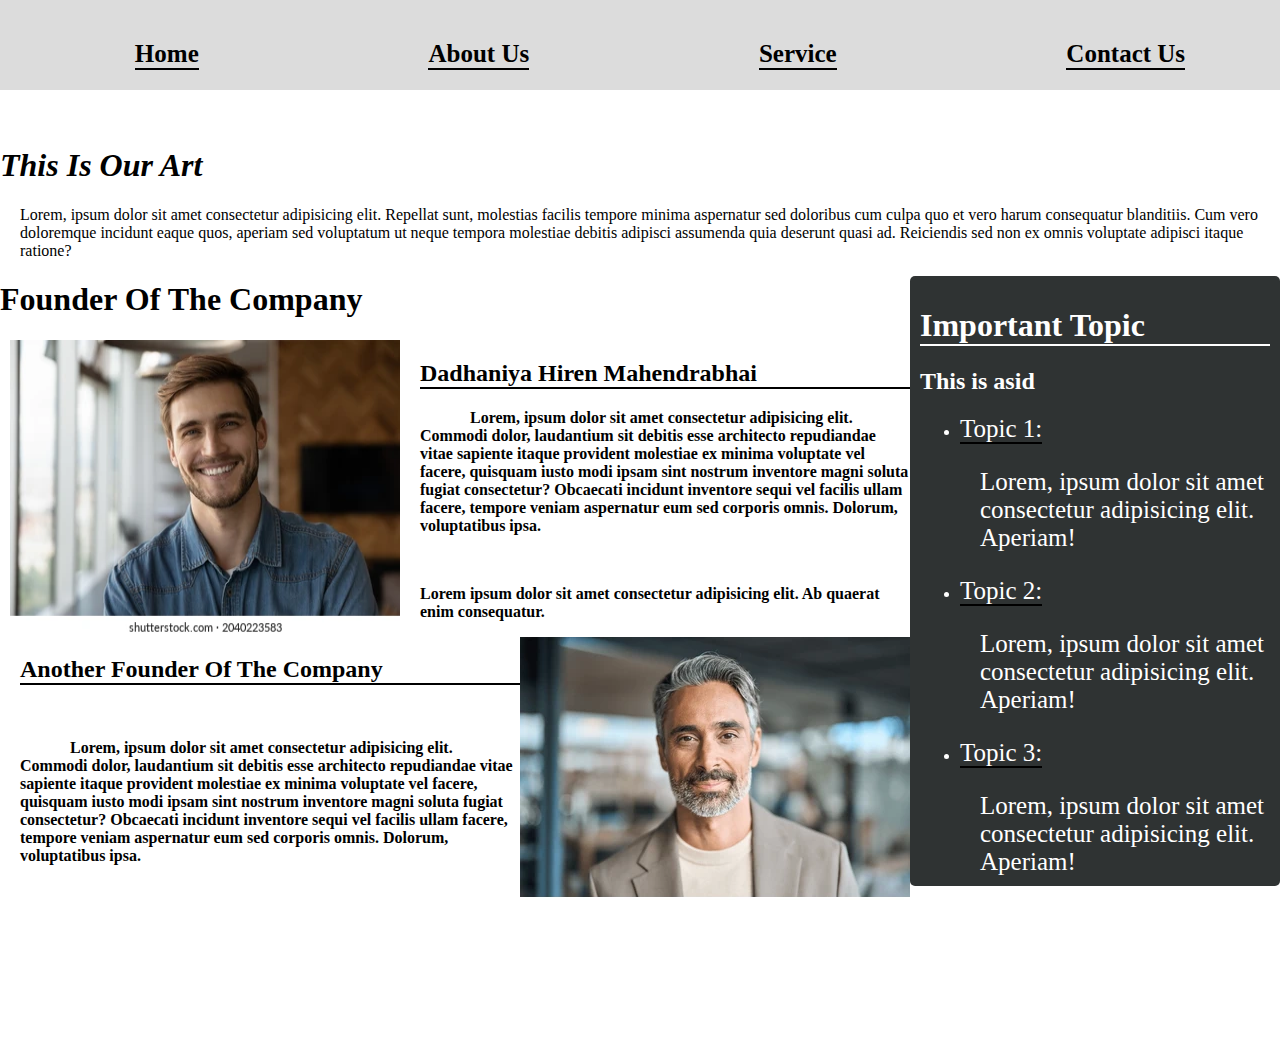
<file: about.html>
<!DOCTYPE html>
<html lang="en">
<head>
    <meta charset="UTF-8">
    <meta name="viewport" content="width=device-width, initial-scale=1.0">
    <title>Document</title>
    <link rel="stylesheet" href="style.css">
</head>
<body>
    <header>
        <nav>
            <a style="text-decoration: none; border-bottom: 2px solid black; font-size: 25px; color: black; margin-top: 20px;"
                href="index.html"><b>Home</b></a>
            <a style="text-decoration: none; border-bottom: 2px solid black; font-size: 25px; color: black; margin-top: 20px;"
                href="about.html"><b>About Us</b></a>
            <a style="text-decoration: none; border-bottom: 2px solid black; font-size: 25px; color: black;margin-top: 20px;"
                href="service.html"><b>Service</b></a>
            <a style="text-decoration: none; border-bottom: 2px solid black; font-size: 25px; color: black;margin-top: 20px;"
                href="contactus.html"><b>Contact Us</b></a> 
        </nav>
    </header>
<br><br>
<div class="bodys">
<article>
    <main>
        <h1><strong><em>This Is Our Art</em></strong></h1>
        <p>Lorem, ipsum dolor sit amet consectetur adipisicing elit. Repellat sunt, molestias facilis tempore
            minima aspernatur sed doloribus cum culpa quo et vero harum consequatur blanditiis. Cum vero
            doloremque incidunt eaque quos, aperiam sed voluptatum ut neque tempora molestiae debitis adipisci
            assumenda quia deserunt quasi ad. Reiciendis sed non ex omnis voluptate adipisci itaque ratione?</p>
    </main>
</article>
    <aside
        style="width: 350px; height: 590px; float: right; background-color: rgb(47, 51, 51); color: white; border-radius: 5px; padding: 10px;">
        <h1 style="width: 100%; border-bottom: 2px solid white  ;">Important Topic</h1>
        <h2>This is asid</h2>
        <ul>
            <li><a style="text-decoration:none; color: white;" href="1">Topic 1: <p>Lorem, ipsum dolor sit amet consectetur adipisicing elit. Aperiam!</p></a></li>    
            <li><a style="text-decoration: none; color: white;" href="2">Topic 2: <p>Lorem, ipsum dolor sit amet consectetur adipisicing elit. Aperiam!</p></a></li>
            <li><a style="text-decoration: none; color: white;" href="3">Topic 3: <p>Lorem, ipsum dolor sit amet consectetur adipisicing elit. Aperiam!</p></a></li>
        </ul>

    </aside>

    <div class="Project">
        <h1><strong> Founder Of The Company</strong></h1>
        <div style="display: flex; flex-direction: row; margin: 0px 10px;"  class="info">
        <img  src="photo.webp" alt="founder">
        <div>
            <h2 style="border-bottom: 2px solid black; margin-left: 20px;">Dadhaniya Hiren Mahendrabhai</h2>
        <p><b style="margin: 50px;">Lorem, ipsum dolor sit amet consectetur adipisicing elit. Commodi dolor, laudantium sit debitis esse architecto repudiandae vitae sapiente itaque provident molestiae ex minima voluptate vel facere, quisquam iusto modi ipsam sint nostrum inventore magni soluta fugiat consectetur? Obcaecati incidunt inventore sequi vel facilis ullam facere, tempore veniam aspernatur eum sed corporis omnis. Dolorum, voluptatibus ipsa.
        </b></p><br>
        <p><b>Lorem ipsum dolor sit amet consectetur adipisicing elit. Ab quaerat enim consequatur.</b></p>
    </div>
    </div>
    </div>

<div style="display: flex; " class="face22">
        <div class="second">
        <h2  style="border-bottom: 2px solid black; margin-left: 20px;"><strong> Another Founder Of The Company</strong></h2><br>
        <p><b style="margin: 50px;">Lorem, ipsum dolor sit amet consectetur adipisicing elit. Commodi dolor, laudantium sit debitis esse architecto repudiandae vitae sapiente itaque provident molestiae ex minima voluptate vel facere, quisquam iusto modi ipsam sint nostrum inventore magni soluta fugiat consectetur? Obcaecati incidunt inventore sequi vel facilis ullam facere, tempore veniam aspernatur eum sed corporis omnis. Dolorum, voluptatibus ipsa.
        </b></p><br>
        <p><b>Lorem ipsum dolor sit amet consectetur adipisicing elit. Ab quaerat enim consequatur.</b></p>
    </div>
        <div class="image">
            <img src="face2.webp" alt="">
        </div>
    </div>
</div>
    

    <footer style="display: flex; justify-content: center; align-items: center; font-size: 22px; width: 100%;">
        <p>&copy; 2024 My Website. All rights reserved.</p>
    </footer>
</body>
</html>
</file>
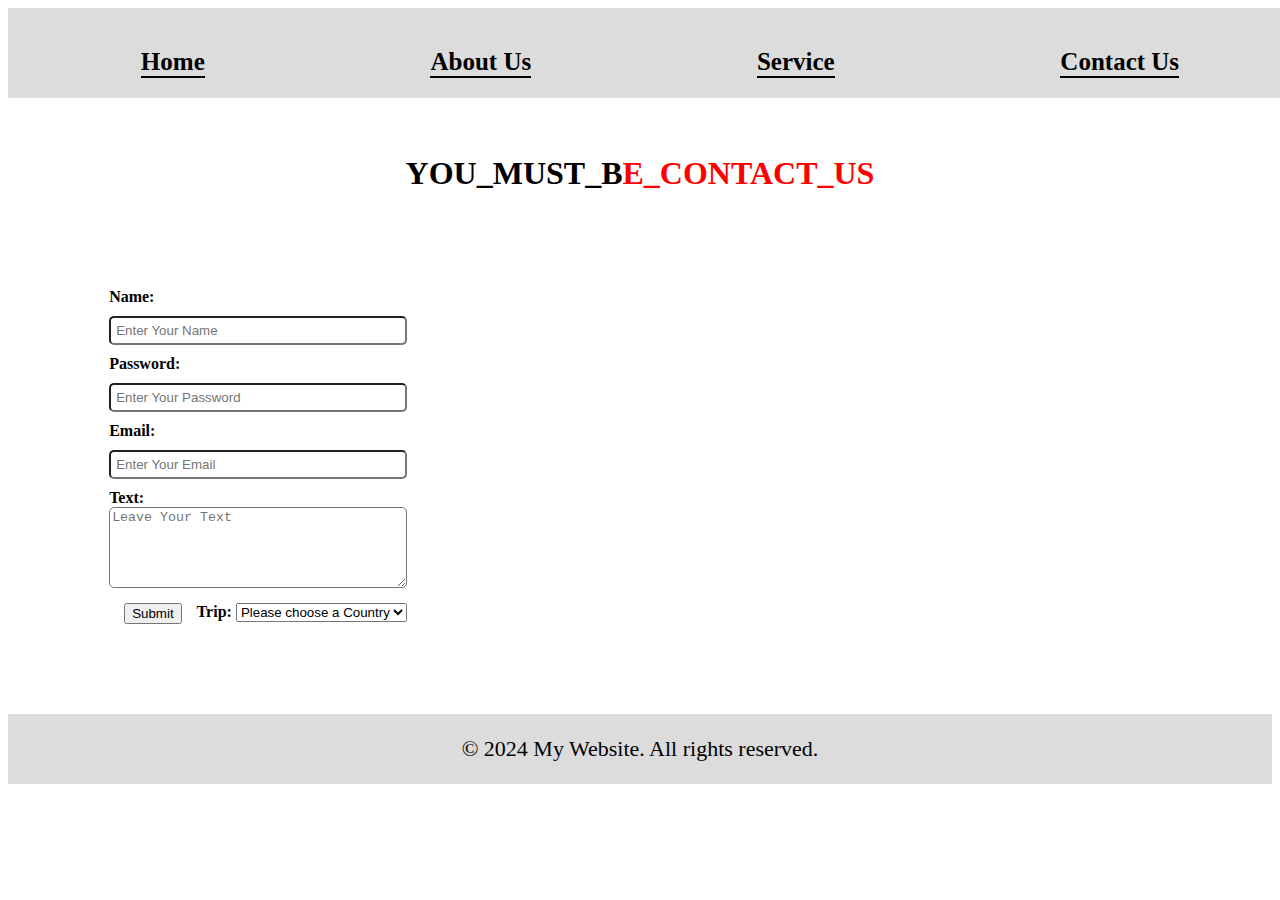
<file: contactus.html>
<!DOCTYPE html>
<html lang="en">
<head>
    <meta charset="UTF-8">
    <meta name="viewport" content="width=device-width, initial-scale=1.0">
    <title>Contact Us</title>
    <link rel="stylesheet" href="contact.css">
</head>
<body>
    <header>
        <nav>
            <a style="text-decoration: none; border-bottom: 2px solid black; font-size: 25px; color: black; margin-top: 20px;"
                href="index.html"><b>Home</b></a>
            <a style="text-decoration: none; border-bottom: 2px solid black; font-size: 25px; color: black; margin-top: 20px;"
                href="about.html"><b>About Us</b></a>
            <a style="text-decoration: none; border-bottom: 2px solid black; font-size: 25px; color: black;margin-top: 20px;"
                href="service.html"><b>Service</b></a>
            <a style="text-decoration: none; border-bottom: 2px solid black; font-size: 25px; color: black;margin-top: 20px;"
                href="contactus.html"><b>Contact Us</b></a> 
        </nav>
    </header>
<br><br>
<h1 style="display: flex; justify-content: center; align-items: center;">YOU_MUST_B<b style="color: red;">E_CONTACT_US</b></h1>
<div style="display: flex; " class="contact">

<div style="display: flex; justify-content: center; align-items: center ;width: 500px; height: 500px;" class="form">
<form action=""
style="display: flex; flex-direction: column; padding: 10px; border-radius: 5px; max-width: 500px">

<label for="Name"><b>Name:</b></label>
<input style="margin: 10px 0px; padding: 5px; border-radius: 5px;" type="Name" id="Name"
    placeholder="Enter Your Name" name="name" required aria-required="true">

<label for="Password"><b>Password:</b></label>
<input style="margin: 10px 0px; padding: 5px; border-radius: 5px;" type="Password" id="Password"
    placeholder="Enter Your Password" name="Password" required aria-required="true">

<label for="Email"><b>Email:</b></label>
<input style="margin: 10px 0px; padding: 5px; border-radius: 5px;" type="Email" id="Email"
    placeholder="Enter Your Email" name="Email" required aria-required="true">

<label for="Text"> <b>Text:</b></label>

<textarea style="border-radius: 5px;" name="text" id="text" placeholder="Leave Your Text" rows="5"
    aria-required="true"></textarea>


<div class="button" style="display: flex; justify-content: space-between; max-width: 600px;">
    <button style="margin: 15px;">Submit</button>

    <div class="country">
        <label for="country"></label><b>Trip:</b></label>
        <select id="country" name="country" style="margin-top: 15px;">
            <option value="">Please choose a Country</option>
            <option value="India">INDIA</option>
            <option value="New Zealand">New Zealand</option>
            <option value="	Spain"> Spain</option>
            <option value="Germany">Germany</option>
        </select>
    </div>
</div>
</div>
</form>
<iframe  src="https://www.google.com/maps/embed?pb=!1m18!1m12!1m3!1d3664.8928713521323!2d72.32172877437611!3d23.283342006548292!2m3!1f0!2f0!3f0!3m2!1i1024!2i768!4f13.1!3m3!1m2!1s0x395c19f9413fecb3%3A0x717b31ce899822e5!2sOrionik%20Technologies%20private%20limited!5e0!3m2!1sen!2sin!4v1727510481974!5m2!1sen!2sin" width="600" height="450" style="border:0;" allowfullscreen="" loading="lazy" referrerpolicy="no-referrer-when-downgrade"></iframe>

</div>

<footer style="display: flex; justify-content: center; align-items: center; font-size: 22px; width: 100%;">
    <p>&copy; 2024 My Website. All rights reserved.</p>
</footer>

</body>
</html>
</file>
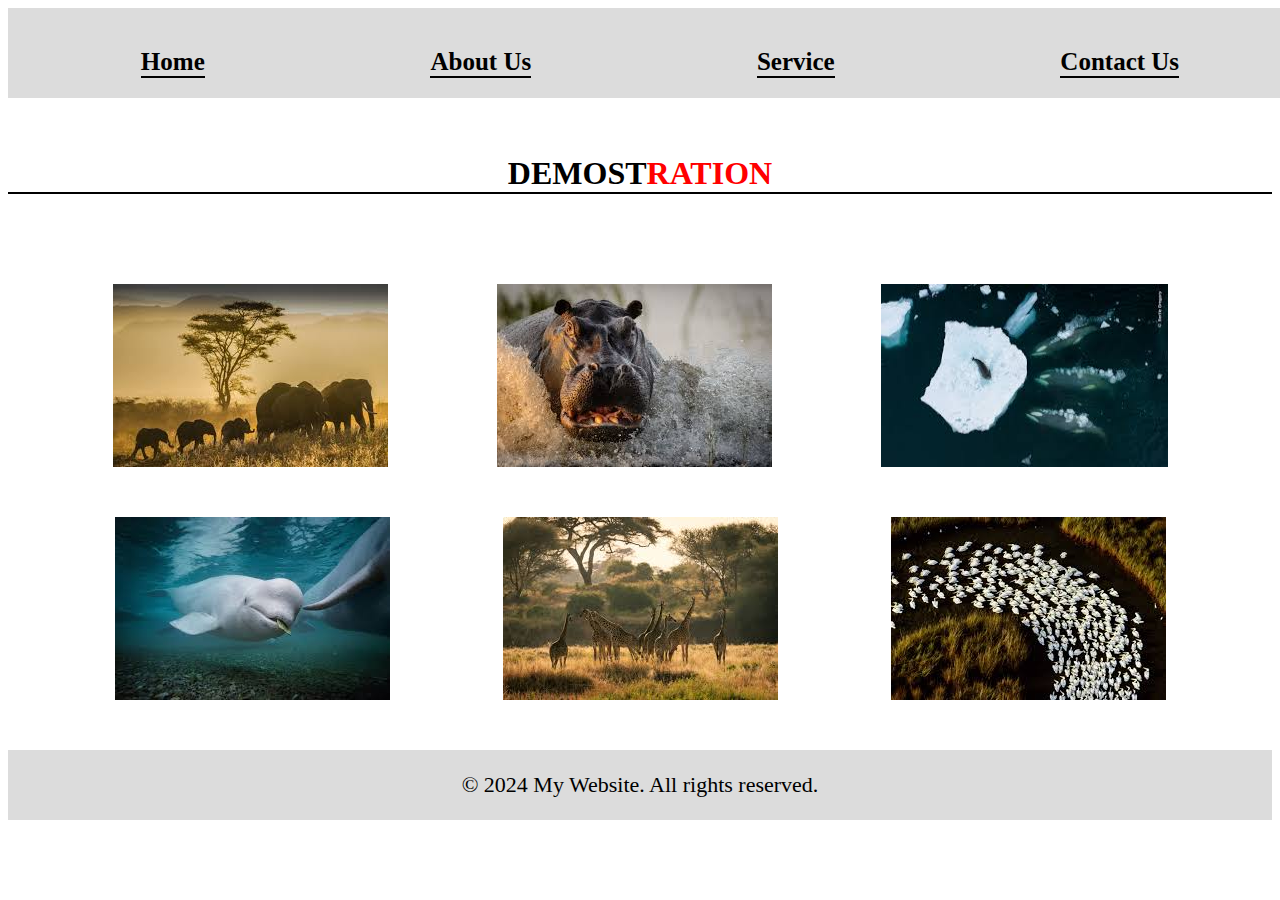
<file: service.html>
<!DOCTYPE html>
<html lang="en">
<head>
    <meta charset="UTF-8">
    <meta name="viewport" content="width=device-width, initial-scale=1.0">
    <title>Document</title>
    <link rel="stylesheet" href="serve.css">
</head>
<body>
    <header>
        <nav>
            <a style="text-decoration: none; border-bottom: 2px solid black; font-size: 25px; color: black; margin-top: 20px;"
                href="index.html"><b>Home</b></a>
            <a style="text-decoration: none; border-bottom: 2px solid black; font-size: 25px; color: black; margin-top: 20px;"
                href="about.html"><b>About Us</b></a>
            <a style="text-decoration: none; border-bottom: 2px solid black; font-size: 25px; color: black;margin-top: 20px;"
                href="service.html"><b>Service</b></a>
            <a style="text-decoration: none; border-bottom: 2px solid black; font-size: 25px; color: black;margin-top: 20px;"
                href="contactus.html"><b>Contact Us</b></a> 
        </nav>
    </header>
<br><br>
<div class="demo">
<h1 style="display: flex; justify-content: center; border-bottom: 2px solid black;">DEMOST<b style="color: red;">RATION</b></h1><br>
<div style="display: flex; justify-content: space-around; margin: 50px;" class="big">
    <img src="1.jfif" alt="1">
    <img src="2.jfif" alt="2">
    <img src="3.jfif" alt="3">
</div>
<div style="display: flex; justify-content: space-around; margin: 50px;" class="small">
    <img src="4.jfif" alt="4">
    <img src="5.jfif" alt="5">
    <img src="6.jfif" alt="6">
</div>
</div>


<footer style="display: flex; justify-content: center; align-items: center; font-size: 22px; width: 100%;">
    <p>&copy; 2024 My Website. All rights reserved.</p>
</footer>

</body>
</html>
</file>
<file: style.css>
header{
    background-color: gainsboro;
    padding: 20px;
    width: 100%;
}


html {
    overflow-y: scroll;
}

nav{
    display: flex; 
    justify-content: center; 
    align-items: center; 
    justify-content: space-around;  
}

a{
    text-decoration: none; 
    border-bottom: 2px solid black; 
    font-size: 25px; color: black; 
    margin-top: 20px;
}


footer{
    background-color: gainsboro;
    width: 100%;
    padding: 0px;
}

body, html {
    margin: 0;
    padding: 0;
    height: 100%;
    overflow: hidden;
  }
  
  #backgroundVideo {
    position: fixed;
    top: 50%;
    left: 50%;
    width: 100%;
    height: 100%;
    transform: translate(-50%, -50%);
    z-index: -1;
  }
  
  p{
    margin-left: 20px;
  }
</file>
<file: contact.css>
header{
    background-color: gainsboro;
    padding: 20px;
    width: 100%;
}

nav{
    display: flex; 
    justify-content: center; 
    align-items: center; 
    justify-content: space-around;  
}

a{
    text-decoration: none; 
    border-bottom: 2px solid black; 
    font-size: 25px; color: black; 
    margin-top: 20px;
}


footer{
    background-color: gainsboro;
    width: 100%;
    padding: 0px;
}
</file>
<file: serve.css>
header{
    background-color: gainsboro;
    padding: 20px;
    width: 100%;
}

nav{
    display: flex; 
    justify-content: center; 
    align-items: center; 
    justify-content: space-around;  
}

a{
    text-decoration: none; 
    border-bottom: 2px solid black; 
    font-size: 25px; color: black; 
    margin-top: 20px;
}


footer{
    background-color: gainsboro;
    width: 100%;
    padding: 0px;
}
</file>
